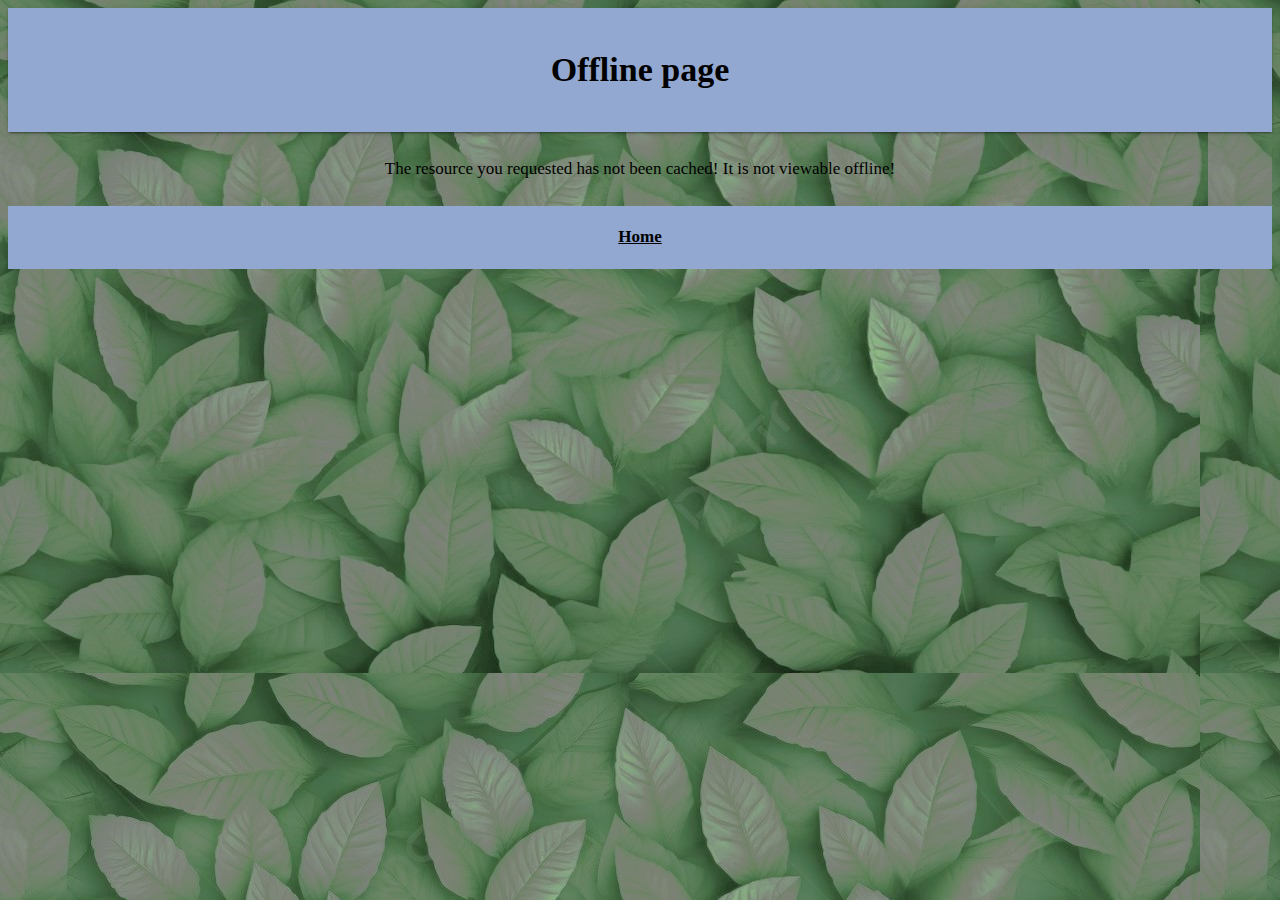
<file: offline.html>
<!DOCTYPE html>
<html lang="en">
  <head>
    <!-- Set character encoding -->
    <meta charset="utf-8">
    <!-- Set the viewport -->
    <link rel="manifest" href="manifest.json" />
    <meta name="viewport" content="width=device-width, initial-scale=1, shrink-to-fit=no">
    <link rel="apple-touch-icon" sizes="192x192" href="/images/touch/icon-192x192.png">
    <meta name="theme-color" content= #92a8d1>
    <!-- Set title -->
    <title>Offline Page</title>
    <!-- Request styles -->
    <link rel="stylesheet" href="styles/main.css" />
  </head>
  <body>
    <header>
      <h1>Offline page</h1>
    </header>
    <main>
      <p>The resource you requested has not been cached! It is not viewable offline!</p>
    </main>
    <footer>
      <a href="/index.html">Home</a>
    </footer>
  </body>
</html>
</file>
<file: styles/main.css>
/*
Copyright 2018 Google Inc.

Licensed under the Apache License, Version 2.0 (the "License");
you may not use this file except in compliance with the License.
You may obtain a copy of the License at

    http://www.apache.org/licenses/LICENSE-2.0

Unless required by applicable law or agreed to in writing, software
distributed under the License is distributed on an "AS IS" BASIS,
WITHOUT WARRANTIES OR CONDITIONS OF ANY KIND, either express or implied.
See the License for the specific language governing permissions and
limitations under the License.
*/
html {
  background-image: url("../images/leafbackgroundmuted.jpg");
  background-color: #5049af;
  
}

/* These two font size settings are necessary to stop automatic zoom in on an iPhone. 
Basically Apple regard any font sizes less than 16px as too small. */
body {
  background-image: inherit;
  font-size: 17px;
}

input[type="text"],
input[type="email"],
input[type="checkbox"],
textarea,
select,
select:focus {
  font-size: 17px;
  border: none;  
}

div[id="app"] {
  background-image: inherit;
}

div[id="pageContent"] {
  align-items: center;
  background-image: inherit;
  background-color: #5049af;
  display: flex;
  flex-direction: column;
  font-family: 'Roboto', 'Helvetica', 'Arial', sans-serif;
  justify-content: space-evenly;
  margin: 0;
  min-height: 100vh;
}

header {
  background-color: #92a8d1;
  box-shadow: 0 2px 2px 0 rgba(0, 0, 0, .14),
    0 3px 1px -2px rgba(0, 0, 0, .2),
    0 1px 5px 0 rgba(0, 0, 0, .12);
  box-sizing: border-box;
  display: flex;
  justify-content: center;
  padding: 10px;
  width: 100%;
}

.banner {
  align-content: center;
  display: none;
  justify-content: center;
  width: 100%;
}


.itemButton {
  background-color: #ba92d1;
  border: none;
  border-radius: 10%;
  box-shadow: 0 2px 2px 0 rgba(0, 0, 0, 0.14), 0 3px 1px -2px rgba(0, 0, 0, 0.2), 0 1px 5px 0 rgba(0, 0, 0, 0.12);
  color: black;
  cursor: pointer;
  font-family: "Roboto", "Helvetica", "Arial", sans-serif;
  font-size: 17px;
  font-weight: bold;
  height: 25px;
  letter-spacing: 0;
  margin: 2px;
  overflow: hidden;
  padding: 0 2px;
  position: relative;
  text-align: center;
  vertical-align: middle;
}

.pageButton {
  background-color: #ba92d1;
  border: none;
  border-radius: 50%;
  box-shadow: 0 2px 2px 0 rgba(0, 0, 0, 0.14), 0 3px 1px -2px rgba(0, 0, 0, 0.2), 0 1px 5px 0 rgba(0, 0, 0, 0.12);
  color: black;
  cursor: pointer;
  display: inline-block;
  font-family: "Roboto", "Helvetica", "Arial", sans-serif;
  font-size: 17px;
  font-weight: bold;
  height: 55px;
  letter-spacing: 0;
  margin: 10px;
  min-width: 64px;
  overflow: hidden;
  padding: 0 16px;
  position: relative;
  text-align: center;
  vertical-align: middle;
  width: 35%;
}

.hintButton {
  background-color: #ba92d1;
  border: none;
  border-radius: 10%;
  box-shadow: 0 2px 2px 0 rgba(0, 0, 0, 0.14), 0 3px 1px -2px rgba(0, 0, 0, 0.2), 0 1px 5px 0 rgba(0, 0, 0, 0.12);
  color: black;
  cursor: pointer;
  display: inline-block;
  font-family: "Roboto", "Helvetica", "Arial", sans-serif;
  font-size: 12px;
  font-weight: bold;
  height: 25px;
  letter-spacing: 0;
  margin: 10px;
  min-width: 64px;
  overflow: hidden;

  position: relative;
  text-align: center;
  vertical-align: middle;
  width: 30%;
}

/* We have to do this because the .pageButton style overrides the inbuilt user agent disabled pseuodclass style, so 
once the color is set to black it stops the disabled button text turning gray! */

.pageButton:disabled {
  color: rgba(50, 50, 50, 0.5);
}

p {
  padding: 10px;
  text-align: center;
}

h1 {
  padding: 10px;
  text-align: center;
}

h2 {
  padding: 10px;
  text-align: center;
}

h3 {
  padding: 10px;
  text-align: center;
}

.text-container {
  padding: 10px;
  width: 100%;
  text-align: center;
  box-sizing: border-box;
}

.img-container {
  background-color: black;
}

img {
  display: block;
  margin: 0 auto;
  max-width: 100%;
}

.thumbnail {
  border: 1px solid #ddd; /* Gray border */
  border-radius: 4px;  /* Rounded border */
  padding: 5px; /* Some padding */
  width: 150px; /* Set a small width */
}

ul {
  list-style: none;
}

a {
  color: black;
  font-weight: bold;
}

.flex-list {
  display: flex;
  justify-content: space-evenly;
  padding: 0;
  width: 100%;
}

footer {
  align-items: center;
  background-color: #92a8d1;
  box-sizing: border-box;
  display: flex;
  height: 7vh;
  justify-content: center;
  min-height: 50px;
  padding: 10px;
  width: 100%;
}

input[type="file"] {
  display: none;
}

input[type="email"] {
  padding: 2px;
  width: 340px;
}

input[type="checkbox"] {
  height: 40px;
  min-width: 64px;
  display: block;
  margin-left: auto;
  margin-right: auto;
}

div[id="photo_preview"] {
  display: none;
}

.custom-file-upload {
  border: 1px solid #ba92d1;
  background-color: #ba92d1;
  font-weight: bold;
  border-radius: 50%;
  display: inline-block;
  padding: 6px 12px;
  cursor: pointer;
}

/* label[id="photo_label"] {
  border: 1px solid #ba92d1;
  background-color: #ba92d1;
  font-weight: bold;
  border: none;
  border-radius: 2px;
  box-shadow: 0 2px 2px 0 rgba(0, 0, 0, 0.14), 0 3px 1px -2px rgba(0, 0, 0, 0.2), 0 1px 5px 0 rgba(0, 0, 0, 0.12);
  cursor: pointer;
  display: inline-block;
  font-family: "Roboto", "Helvetica", "Arial", sans-serif;
  font-size: 17px;
  height: 17px;
  letter-spacing: 0;
  margin: 10px;
  min-width: 40px;
  overflow: hidden;
  padding: 0 16px;
  position: relative;
  text-align: center;
  vertical-align: middle;
  /* width: 10%; */
/* } */

/* Center the loader */
#loader {
  position: absolute;
  left: 50%;
  /* top: 50%; */
  z-index: 1;
  width: 120px;
  height: 120px;
  margin: -76px 0 0 -76px;
  border: 16px solid #f3f3f3;
  border-radius: 50%;
  border-top: 16px solid #3498db;
  -webkit-animation: spin 2s linear infinite;
  animation: spin 2s linear infinite;
  display: none;
}

@-webkit-keyframes spin {
  0% {
    -webkit-transform: rotate(0deg);
  }

  100% {
    -webkit-transform: rotate(360deg);
  }
}

@keyframes spin {
  0% {
    transform: rotate(0deg);
  }

  100% {
    transform: rotate(360deg);
  }
}

/* Add animation to "page content" */
.animate-bottom {
  position: relative;
  -webkit-animation-name: animatebottom;
  -webkit-animation-duration: 1s;
  animation-name: animatebottom;
  animation-duration: 1s
}

@-webkit-keyframes animatebottom {
  from {
    bottom: -100px;
    opacity: 0
  }

  to {
    bottom: 0px;
    opacity: 1
  }
}

@keyframes animatebottom {
  from {
    bottom: -100px;
    opacity: 0
  }

  to {
    bottom: 0;
    opacity: 1
  }
}


/* Selects any invalid <input> */
input:invalid {
  background-color: red;
}

/* Selects any invalid <input> */
input:valid {
  background-color: white;
}

#title {
  font-size: 17px;
}

#notes {
  font-size: 17px;
}

#editableTitle {
  align-items: center;
  background-color: #92a8d1;
  font-weight: bold;
  font-size: 20px;
}

#editableNote {
  align-items: center;
  background-color: #92a8d1;
  font-size: 17px;
}
</file>
